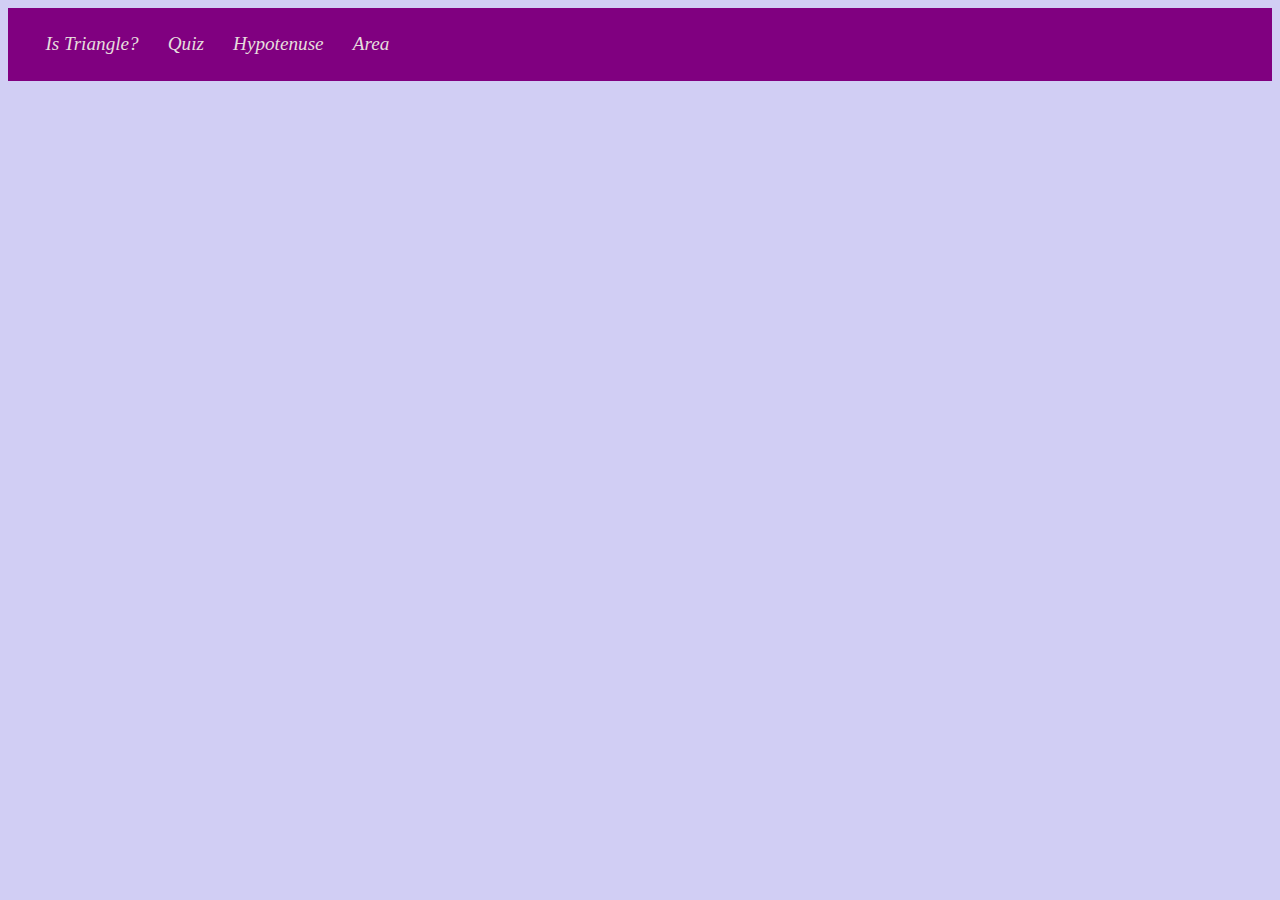
<file: index.html>
<!DOCTYPE html>
<html lang="en">
<head>
    <meta charset="UTF-8">
    <meta name="viewport" content="width=device-width, initial-scale=1.0">
    <title>Document</title>
    <link href="styles.css" rel="stylesheet" type="text/css">
</head>
<div class="container">
<body>
    <div class="topnav">
    <a class=active href="IsTriangle.html">Is Triangle?</a>
    <a class=active href="Quiz.html">Quiz</a>
    <a class=active href="Hypotenuse.html">Hypotenuse</a>
    <a class=active href="Area.html".html>Area</a>
    </div>
</body>
</div>
</html>
<script type="text/javascript" src="triangles.js"></script>
</file>
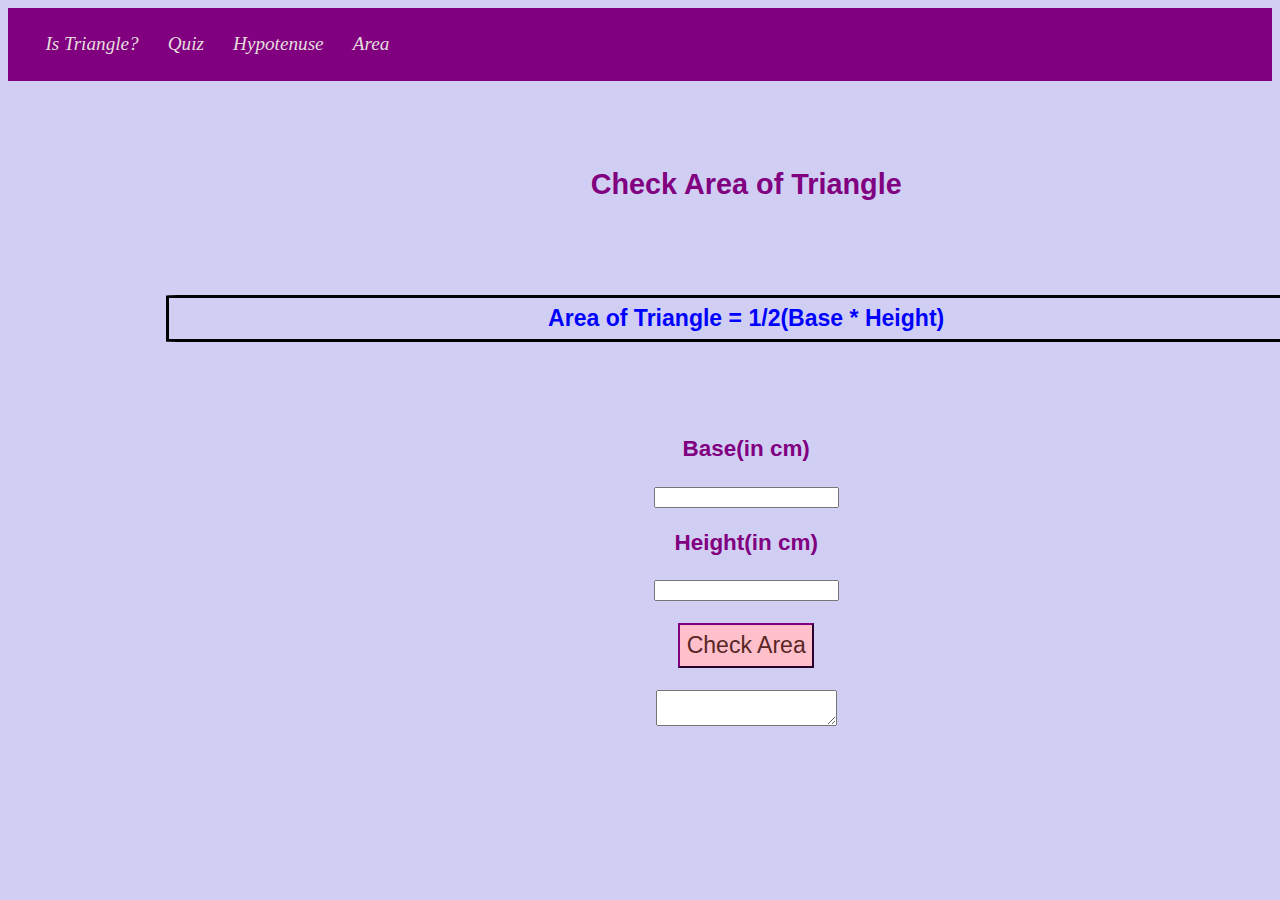
<file: Area.html>
<!DOCTYPE html>
<html lang="en">
<head>
    <meta charset="UTF-8">
    <meta name="viewport" content="width=device-width, initial-scale=1.0">
    <title>Document</title>
    <link href="styles.css" rel="stylesheet" type="text/css">
</head>
<div class="container">
<body>
    <div class="topnav">
    <a href="IsTriangle.html">Is Triangle?</a>
    <a href="Quiz.html">Quiz</a>
    <a href="Hypotenuse.html">Hypotenuse</a>
    <a class=active href="Area.html".html>Area</a>
    </div>
    <div class="containerdegree">
        <h2>Check Area of Triangle</h2>
        <h4 class="box1">Area of Triangle = 1/2(Base * Height)</h4>
        <h3>Base(in cm)</h3>
        <input type="number" id="base"></input>
        <h3>Height(in cm)</h3>
        <input type="number" id="height"></input><br/><br/>
        <button id="chkarea" class="btndegree">Check Area</button><br/><br/>
        <textarea id="answer"></textarea>
        </div>
</body>
</div>
</html>
<script type="text/javascript" src="area.js"></script>
</file>
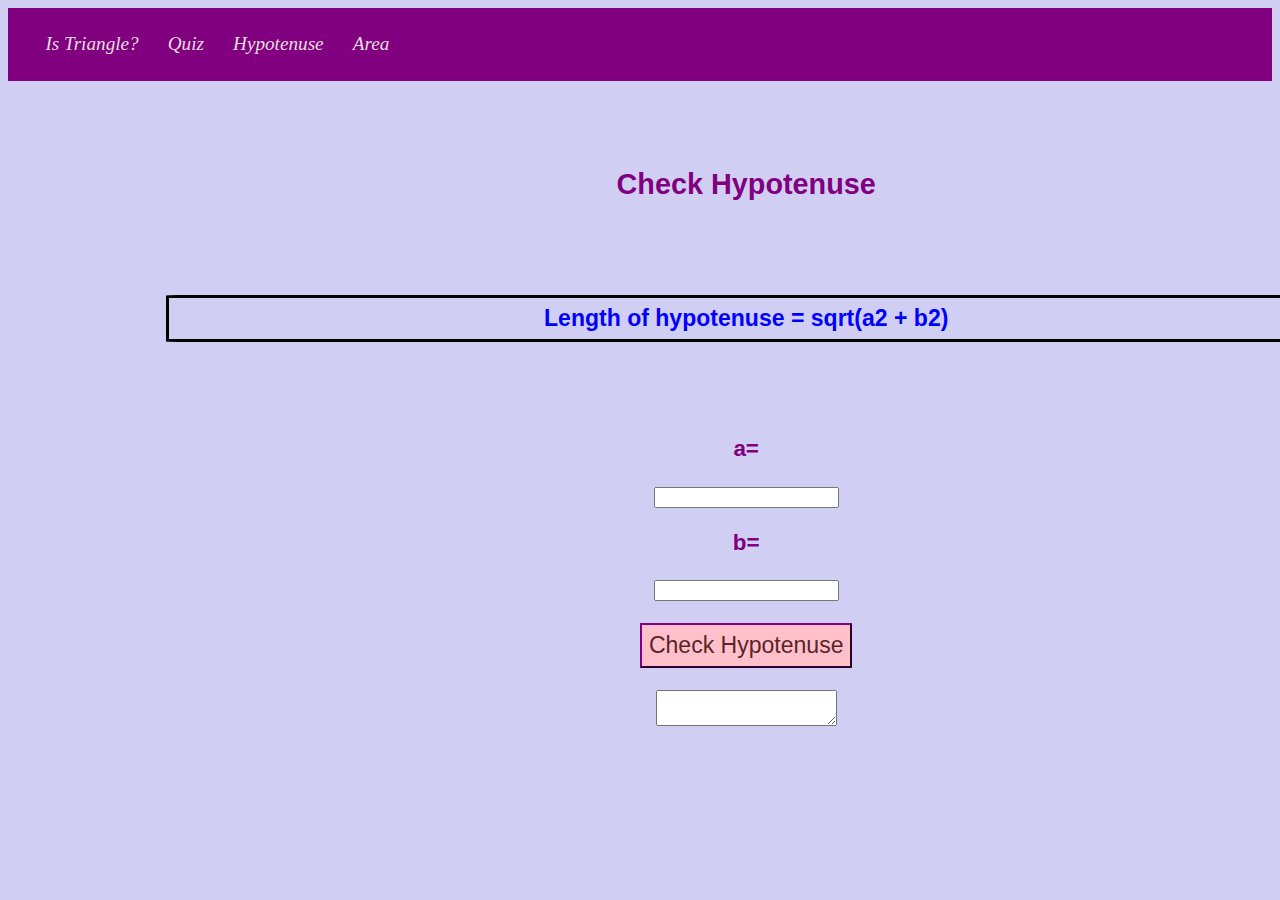
<file: Hypotenuse.html>
<!DOCTYPE html>
<html lang="en">
<head>
    <meta charset="UTF-8">
    <meta name="viewport" content="width=device-width, initial-scale=1.0">
    <title>Document</title>
    <link href="styles.css" rel="stylesheet" type="text/css">
</head>

<body>
    <div class="topnav">
    <a href="IsTriangle.html">Is Triangle?</a>
    <a href="Quiz.html">Quiz</a>
    <a class=active href="Hypotenuse.html">Hypotenuse</a>
    <a href="Area.html".html>Area</a>
    </div>
    <div class="containerdegree">
    <h2>Check Hypotenuse</h2>
    <h4 class="box1">Length of hypotenuse = sqrt(a2 + b2)</h4>
    <h3>a=</h3>
    <input type="number" id="aside"></input>
    <h3>b=</h3>
    <input type="number" id="bside"></input><br/><br/>
    <button id="chkhypot" class="btndegree">Check Hypotenuse</button><br/><br/>
    <textarea id="answer"></textarea>
    </div>
</body>

</html>
<script type="text/javascript" src="hypot.js"></script>
</file>
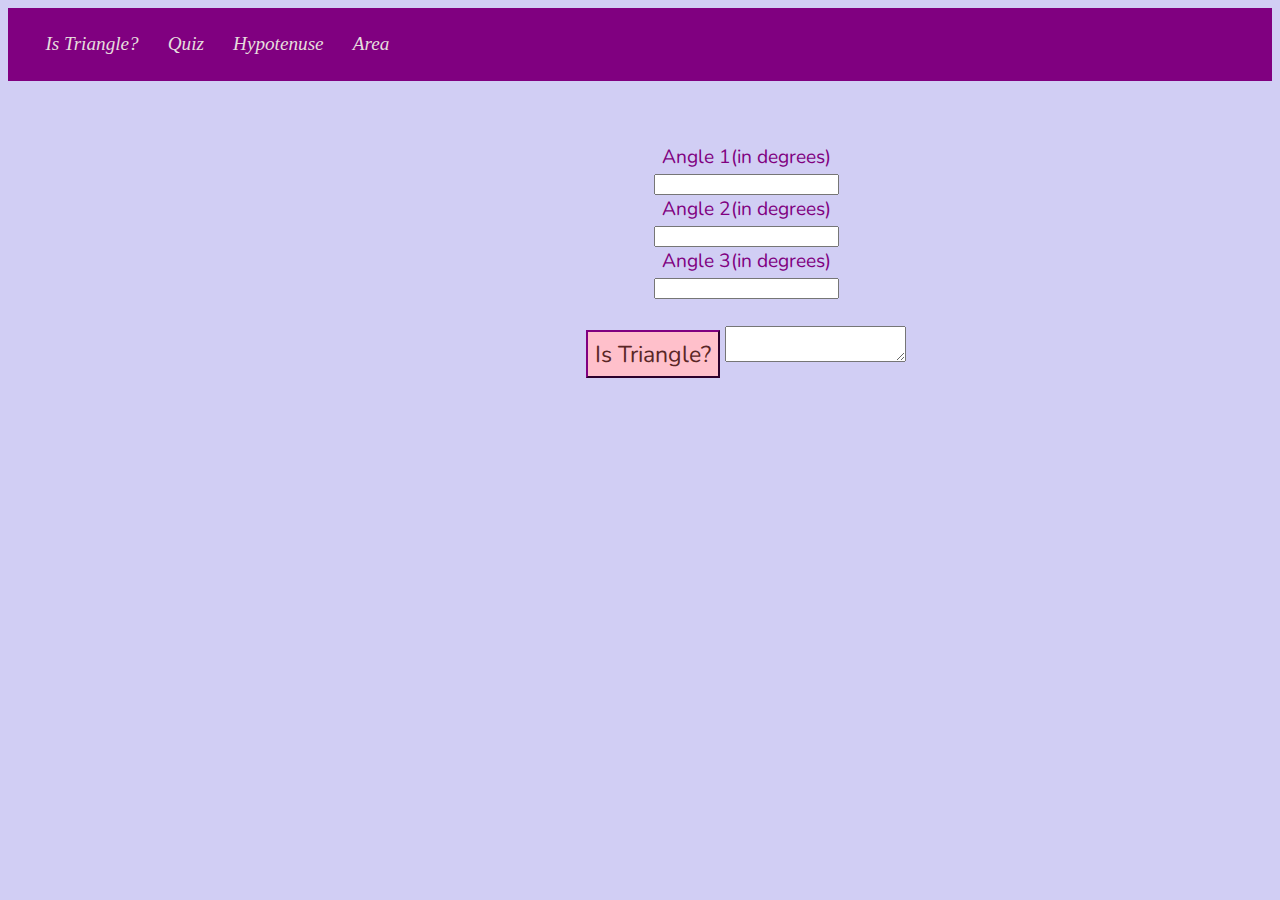
<file: IsTriangle.html>
<!DOCTYPE html>
<html lang="en">

<head>
    <meta charset="UTF-8">
    <meta name="viewport" content="width=device-width, initial-scale=1.0">
    <title>Document</title>
    <link href="styles.css" rel="stylesheet" type="text/css">
    <link rel="preconnect" href="https://fonts.googleapis.com">
    <link rel="preconnect" href="https://fonts.gstatic.com" crossorigin>
    <link
        href="https://fonts.googleapis.com/css2?family=Nunito:ital,wght@0,200..1000;1,200..1000&family=Tinos:ital,wght@0,400;0,700;1,400;1,700&display=swap"
        rel="stylesheet">
</head>
<div class="container">

    <body>
        <div class="topnav">
            <a class=active href="IsTriangle.html">Is Triangle?</a>
            <a href="Quiz.html">Quiz</a>
            <a href="Hypotenuse.html">Hypotenuse</a>
            <a href="Area.html" .html>Area</a>
        </div>
        <div class="containerdegree">
            Angle 1(in degrees)<br />
            <input class="textareadegree" id="angle1" type="number"></input><br />
            Angle 2(in degrees)<br />
            <input class="textareadegree" id="angle2" type="number"></input><br />
            Angle 3(in degrees)<br />
            <input class="textareadegree" id="angle3" type="number"></input><br />
            <br />
            <button class="btndegree" id="btndegree">Is Triangle?</button>
            <textarea id="answer"></textarea>
        </div>
    </body>
</div>

</html>
<script type="text/javascript" src="triangles.js"></script>
</file>
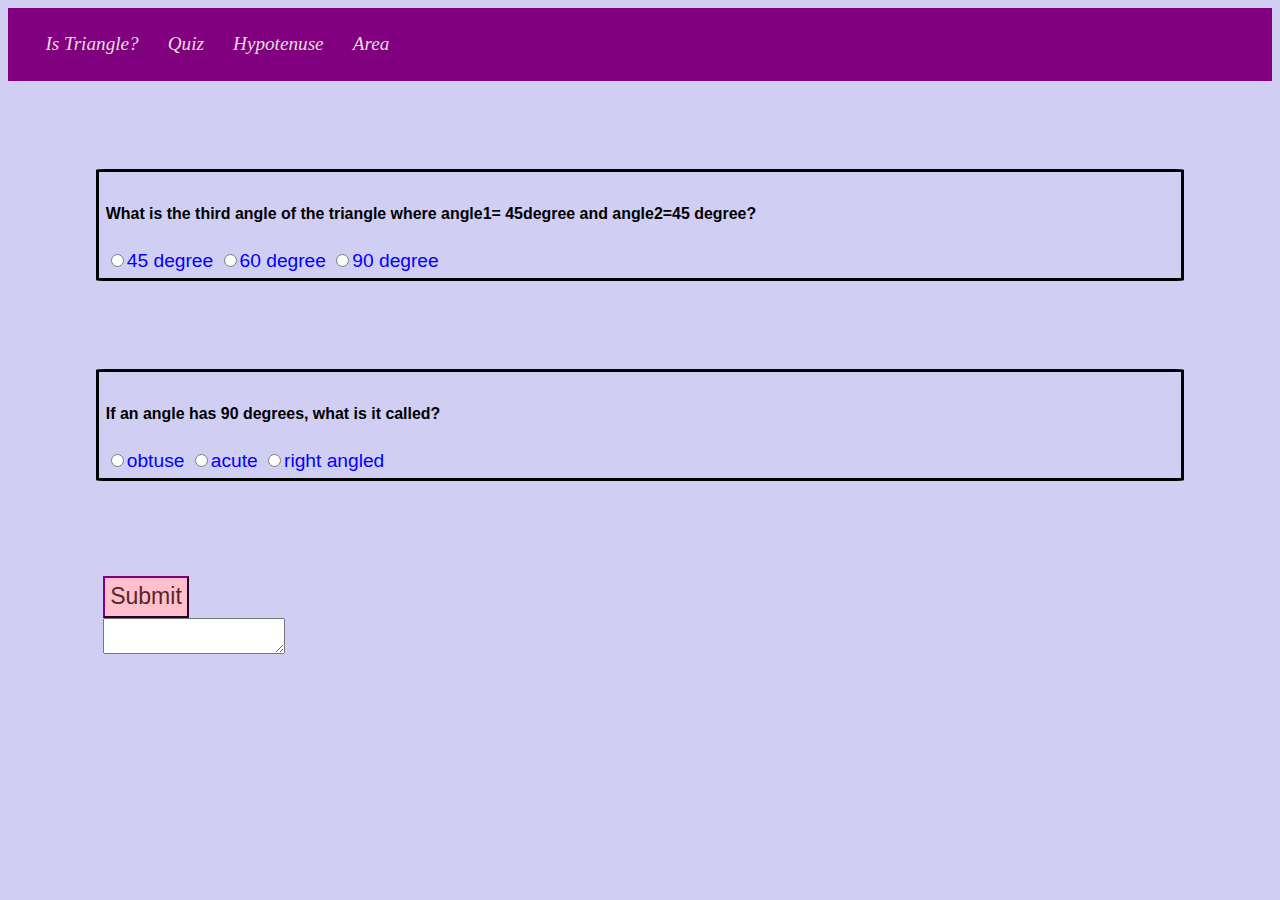
<file: Quiz.html>
<!DOCTYPE html>
<html lang="en">

<head>
    <meta charset="UTF-8">
    <meta name="viewport" content="width=device-width, initial-scale=1.0">
    <title>Document</title>
    <link href="styles.css" rel="stylesheet" type="text/css">
</head>
<div class="container">

    <body>
        <div class="topnav">
            <a href="IsTriangle.html">Is Triangle?</a>
            <a class=active href="Quiz.html">Quiz</a>
            <a href="Hypotenuse.html">Hypotenuse</a>
            <a href="Area.html" .html>Area</a>
        </div>
        <form>
            <div class="box1">
                <h5>What is the third angle of the triangle where angle1= 45degree and angle2=45 degree?</h5>
                <input type="radio" id="qn1" value="45" name="qn1">45 degree</input>
                <input type="radio" id="qn2" value="60" name="qn1">60 degree</input>
                <input type="radio" id="qn3" value="90" name="qn1">90 degree</input>

            </div>
            <div class="box1">
                <h5>If an angle has 90 degrees, what is it called?</h5>
                <input type="radio" id="qn4" value="obtuse" name="qn2">obtuse</input>
                <input type="radio" id="qn5" value="acute" name="qn2">acute</input>
                <input type="radio" id="qn6" value="right" name="qn2">right angled</input>
                
            </div>
        </form>
    </body>
    <div class="box">
    <input type="submit" id="submitbtn" class="btndegree"></input> </br>
    <textarea id="answer"></textarea>
    </div>
    </body>
</div>

</html>
<script type="text/javascript" src="is.js"></script>
</file>
<file: styles.css>
body{
background-color: rgb(209, 206, 244);
color: white;
}

a:link {
    text-decoration: none;
    color:rgb(230, 221, 221);
    margin: 1%;
  }
a:visited {
    color: rgb(230, 221, 221);
  }
a:hover {
    color: black;
  }
.topnav{
    background-color: purple;
    font-family: Georgia, 'Times New Roman', Times, serif;
    font-size: larger;
    padding: 2%;
    text-align: left;
    font-weight: 400;
    font-style: oblique;
    color: white;
}

.containerdegree{
    align-items: center;
    color: purple;
    font-family: "Nunito", sans-serif;
    font-size: larger;
    padding: 5%;
    text-align: center;
    font-style: normal;
    height: 60vh;
    width: 150vh;
    border: 0.5cm;
}

.btndegree{
padding: 0.5%;
color: rgb(89, 38, 38);
border-color: purple;
font-size: larger;
font-family: "Nunito", sans-serif;
font-weight: 400;
background-color: pink;
}
.box1{
    align-items: center;
    font-family: "Nunito", sans-serif;
    font-size: larger;
    padding: 0.5%;
    border-color: black;
    border-radius: 1%;
    color:blue;
    margin: 7%;
    border-style: solid;
}
.box{
    align-items: center;
    font-family: "Nunito", sans-serif;
    font-size: larger;
    padding: 0.5%;
    color:blue;
    margin: 7%;
}
h5{
    color:black;
}

.nunito-<uniquifier> {
  font-family: "Nunito", sans-serif;
  font-optical-sizing: auto;
  font-weight: <weight>;
  font-style: normal;
}
</file>
